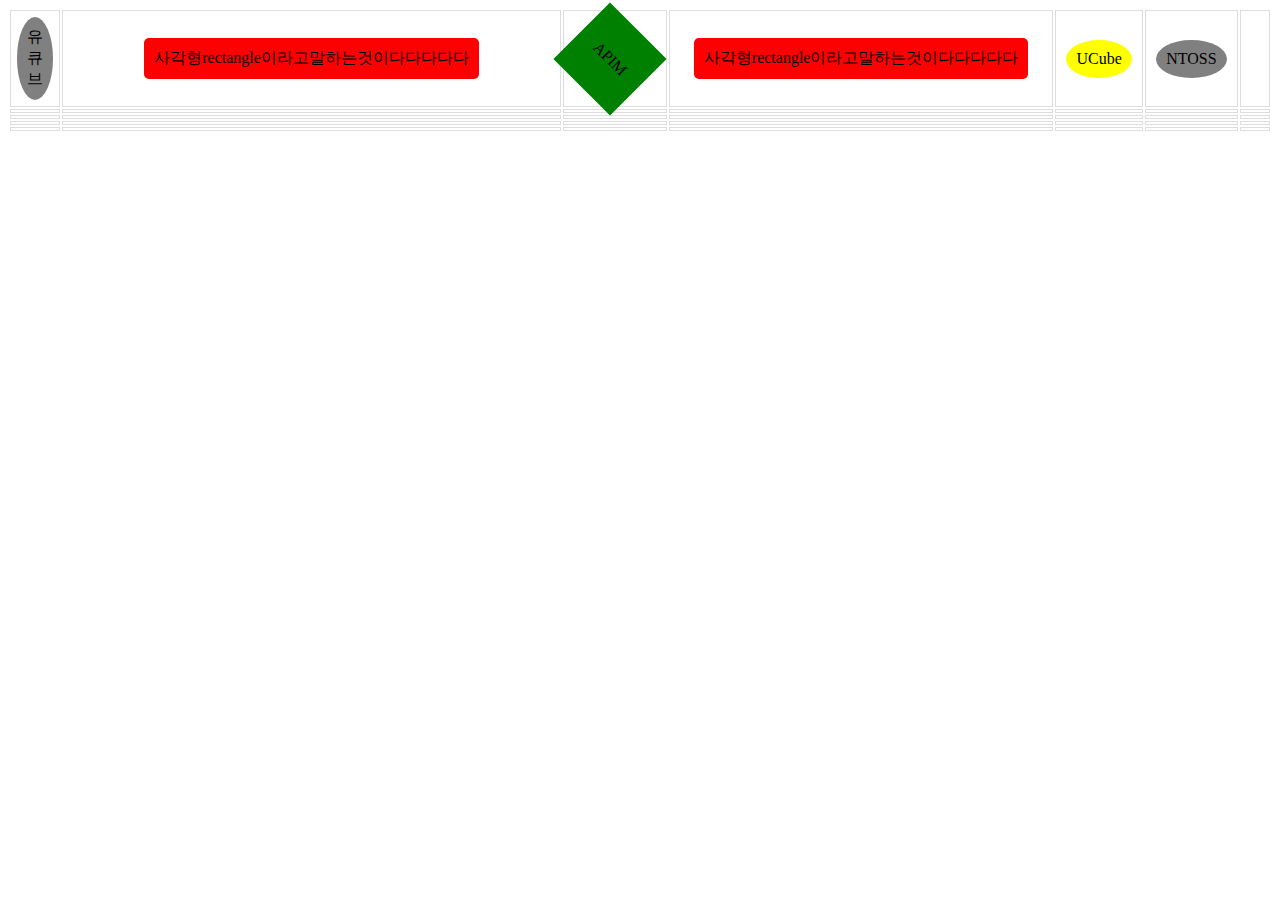
<file: Uml.html>
<!DOCTYPE html>
<html lang="en">
<head>
<meta charset="UTF-8">
<title>Dynamic Table Example</title>
<style>
  .wrap {
    width: 100%;
    height: 100%;
  }
  .flow_table {
    width: 100%;
    height: 100%;
  }
  .flow_cell {
    border: 1px solid #ddd; /* Add border for better visibility */
    text-align: center; /* Center the text inside cells */
  }
  .node_shape {
    display: inline-block;
    padding: 10px;
    margin: 5px;
  }
  .circle {
    border-radius: 50%;
  }
  .rectangle {
    border-radius: 5px;
  }
  .diamond {
    width: 60px;
    height: 60px;
    background: white;
    transform: rotate(45deg);
    display: flex;
    justify-content: center;
    align-items: center;
  }
  .critical {
    background-color: red;
  }
  .normal {
    background-color: green;
  }
  .minor {
    background-color: yellow;
  }
  .gray {
    background-color: gray;
  }
</style>
</head>
<body>

<div class="wrap">
  <table class="flow_table">
    <colgroup>
      <col style="width: 30px;">
      <col style="width: 40%;">
      <col>
      <col>
      <col>
      <col>
      <col style="width: 30px;">
    </colgroup>
    <tbody id="tableBody">
    </tbody>
  </table>
</div>

<script>
function createNode(content, shape, type, additionalClass = '') {
  const node = document.createElement('div');
  node.className = `node_shape ${shape} ${type} ${additionalClass}`;
  node.innerHTML = `<span>${content}</span>`;
  return node;
}

function populateTable() {
  const tbody = document.getElementById('tableBody');
  const rows = 5; // Number of rows
  const cols = 7; // Number of columns

  for (let i = 0; i < rows; i++) {
    const tr = document.createElement('tr');
    for (let j = 0; j < cols; j++) {
      const td = document.createElement('td');
      td.className = 'flow_cell nodes';

      // Define custom nodes based on specific row and column
      if (i === 0 && j === 0) td.appendChild(createNode('유큐브', 'circle', 'gray', 'node_icon'));
      if ((i === 0 && j === 1) || (i === 0 && j === 3)) td.appendChild(createNode('사각형rectangle이라고말하는것이다다다다다', 'rectangle', 'critical'));
      if (i === 0 && j === 2) td.appendChild(createNode('APIM', 'diamond', 'normal'));
      if (i === 0 && j === 4) td.appendChild(createNode('UCube', 'circle', 'minor'));
      if (i === 0 && j === 5) td.appendChild(createNode('NTOSS', 'circle', 'gray', 'node_icon'));

      tr.appendChild(td);
    }
    tbody.appendChild(tr);
  }
}

// Call the function to populate the table on document load
document.addEventListener('DOMContentLoaded', populateTable);
</script>

</body>
</html>
</file>
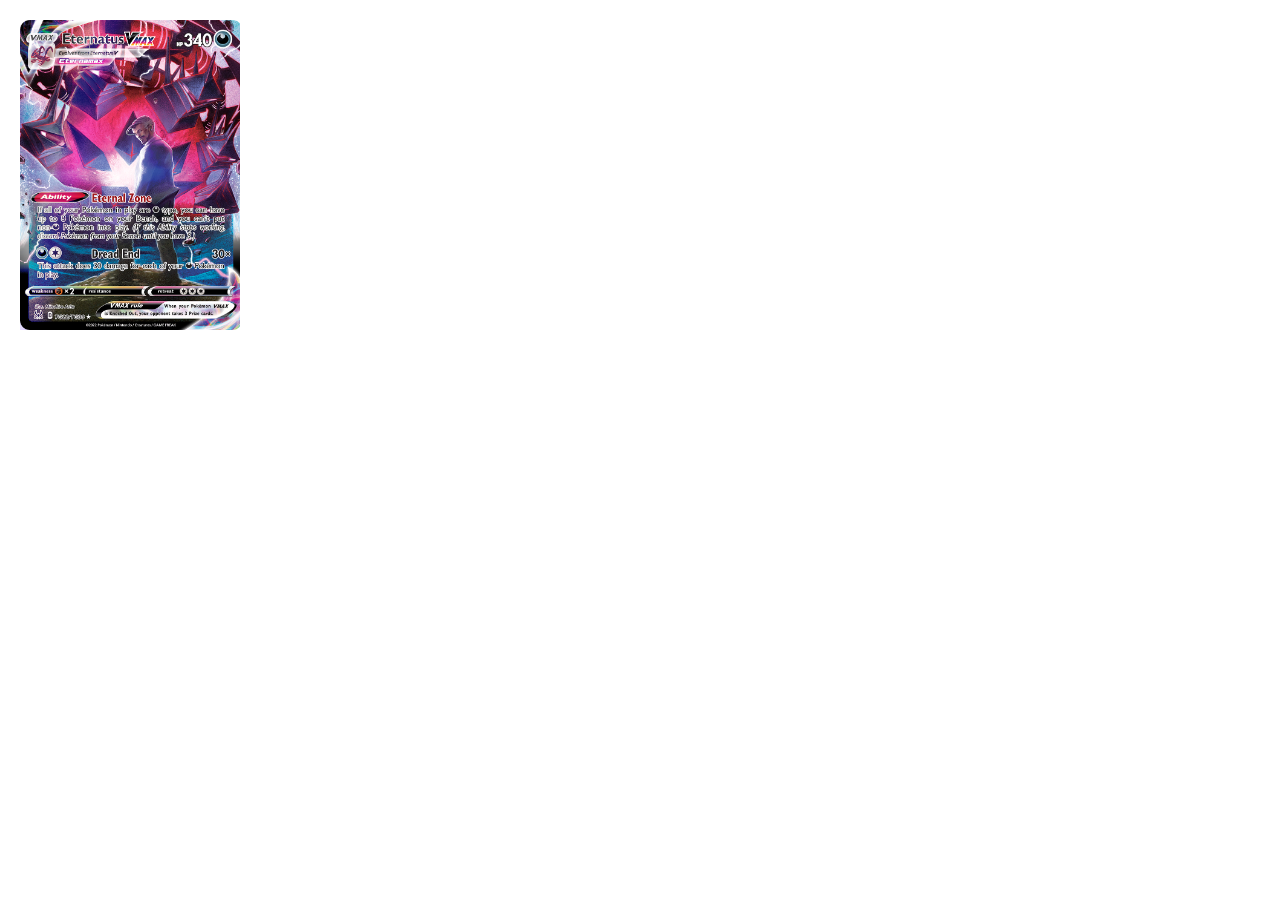
<file: pokemoncard_css/pokemoncard.html>
<!DOCTYPE html>
<html lang="en">
<head>
  <meta charset="UTF-8">
  <meta name="viewport" content="width=device-width, initial-scale=1.0">
  <title>PokemonCard</title>

  <link rel="stylesheet" href="./pokemoncard.css">
</head>
<body>
  <div class="container">
    <div class="pcard"></div>
    <div class="overlay"></div>
    <div class="overlay2"></div>
  </div>

  <!-- 
    1.카드이미지 띄우기
    2.카드 위에서 마우스 움직이면 카드가 회전하기
    3.마우스가 +200px될때, rotateY(-20deg)으로 회전해라
   -->
  <script>
    let container = document.querySelector(".container");
    let overlay = document.querySelector(".overlay");
    let overlay2 = document.querySelector(".overlay2");
    //마우스를 움직일때...(효과넣기)
    container.addEventListener("mousemove", (e)=>{
      //컨테이너 위에서 "마우스무브"하면 회전해라~
      let x = e.offsetX;
      let y = e.offsetY;
      console.log(x, y);

      let rotateY = -1/5 * x + 20; //-0.2 * x + 20
      let rotateX = 4/30 * y - 20;
      //let rotateY = a*x + b ::: -20 = 200a + b, 20 = 0a + b (1차함수 적용)

      container.style = `transform : perspective(350px) rotateX(${rotateX}deg) rotateY(${rotateY}deg)`;
      //마우스 좌표에 따라 계속 변하게 회전값 조정.
      //마우스 x좌표가 +200이면, rotateY(-20deg)***
      //마우스 x좌표가 0이면, rotateY(20deg)***

      overlay.style = `background-position : ${x/5 + y/5}%;`;
      overlay2.style = `background : radial-gradient(ellipse at ${x/5}% ${y/3}%, rgba(255, 255, 255, 0.6), rgba(0, 0, 0));`;
      // radial-gradient( shape size at position, color1, color2, ..., color3 )
      
    })
    //마우스아웃 했을때...(효과없애기)
    container.addEventListener("mouseout", ()=>{
      container.style = `transform : perspective(350px) rotateX(0) rotateY(0)`; //초기화
      overlay.style = `filter : opacity(0);`; //초기화
      overlay2.style = `background : none;`; //초기화
    })
  </script>
</body>
</html>
</file>
<file: pokemoncard_css/pokemoncard.css>
*{margin: 0; padding: 0;}

.container {
  width: 220px; height: 310px;
  position: relative; top: 20px; left: 20px;
  transition: all 0.1s;
}
.pcard {
  width: 220px; height: 310px;
  background-size: cover;
  background-image: url(./TG22_hires.png);
}
.overlay{
  position: absolute; top: 0; left: 0;
  width: 220px; height: 310px;
  background: linear-gradient(105deg,
    transparent 40%, rgba(190, 208, 243, 0.65) 45%,
    rgba(132, 50, 255, 0.5) 50%, transparent 54%);
  background-size: 150% 150%;
  background-position: 100%;
  /* filter:::반짝이효과 */
  filter: brightness(1) opacity(0.6);
  mix-blend-mode: color-dodge;
}
.overlay2{
  position: absolute; top: 0; left: 0;
  width: 220px; height: 310px;
  filter: brightness(1) opacity(0.6);
  mix-blend-mode: color-dodge;
}
</file>
